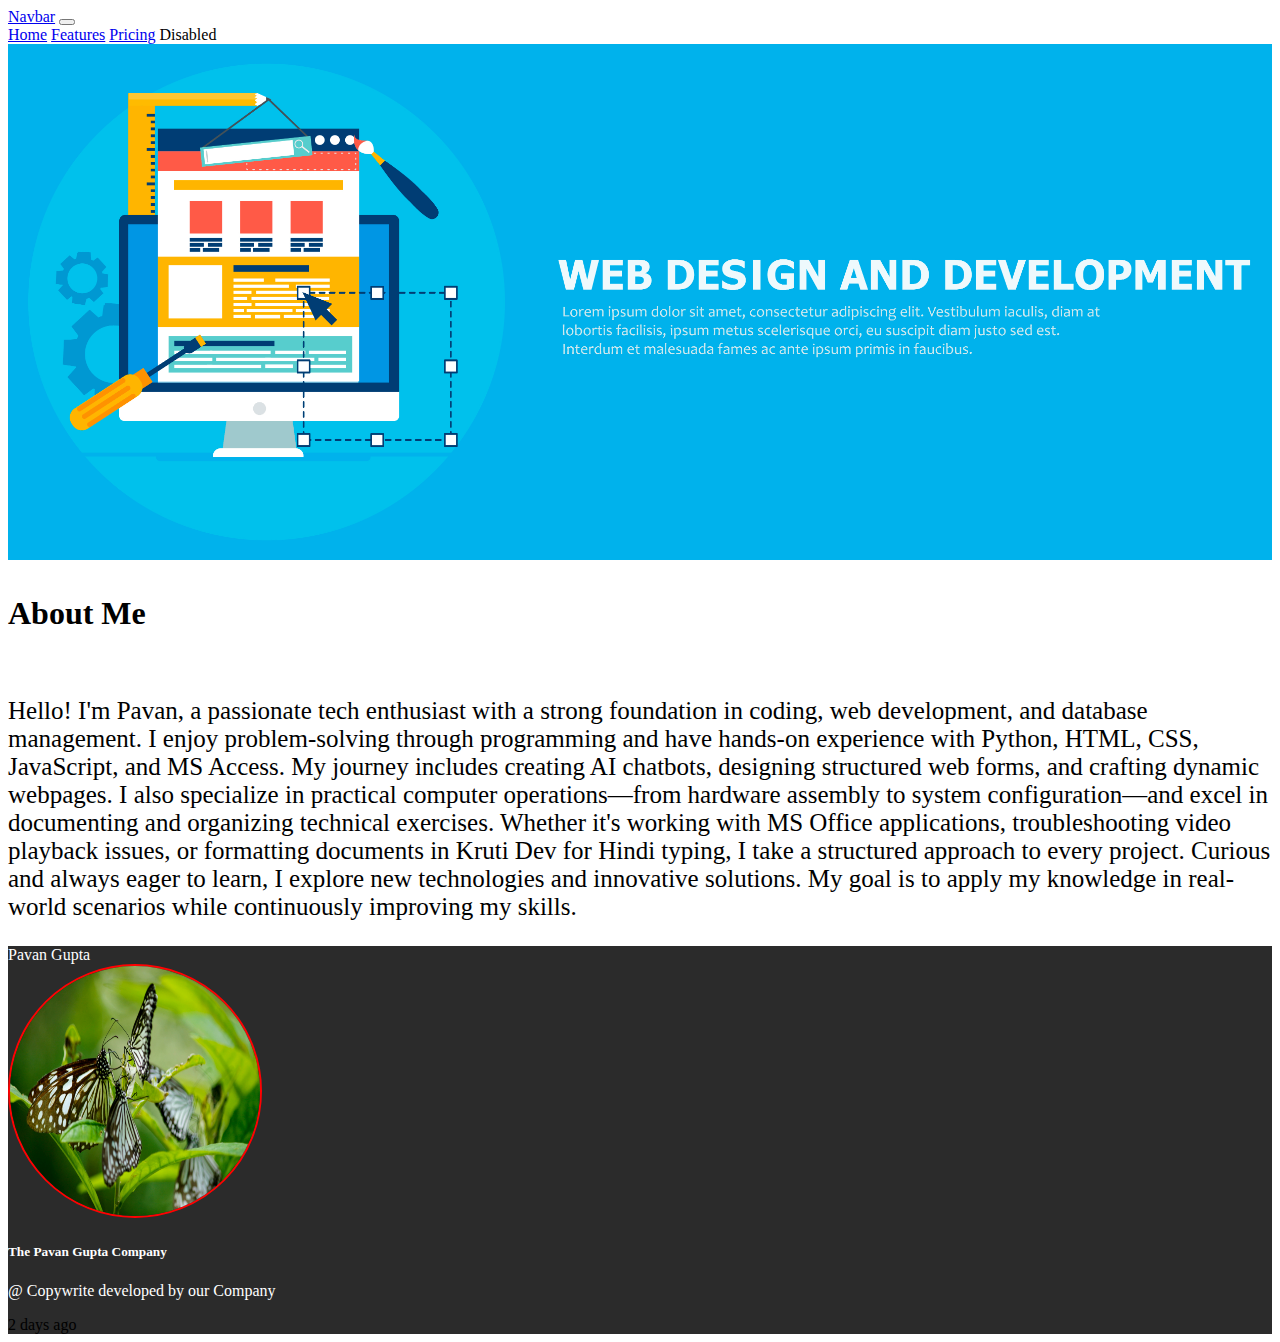
<file: About.html>
<!DOCTYPE html>
<html lang="en">
<head>
    <meta charset="UTF-8">
    <meta name="viewport" content="width=device-width, initial-scale=1.0">
    <title>Dynamic Webpage</title>
    <link href="https://cdn.jsdelivr.net/npm/bootstrap@5.3.6/dist/css/bootstrap.min.css" rel="stylesheet" integrity="sha384-4Q6Gf2aSP4eDXB8Miphtr37CMZZQ5oXLH2yaXMJ2w8e2ZtHTl7GptT4jmndRuHDT" crossorigin="anonymous">
<script src="https://cdn.jsdelivr.net/npm/bootstrap@5.3.6/dist/js/bootstrap.bundle.min.js" integrity="sha384-j1CDi7MgGQ12Z7Qab0qlWQ/Qqz24Gc6BM0thvEMVjHnfYGF0rmFCozFSxQBxwHKO" crossorigin="anonymous"></script>
<link rel="stylesheet" href="./style.css">
</head>
<body>
    <!-- nav bar -->
    <header class="container-fluid">
    <nav class="navbar navbar-expand-lg bg-body-tertiary">
        <div class="container-fluid">
          <a class="navbar-brand" href="index.html">Navbar</a>
          <button class="navbar-toggler" type="button" data-bs-toggle="collapse" data-bs-target="#navbarNavAltMarkup" aria-controls="navbarNavAltMarkup" aria-expanded="false" aria-label="Toggle navigation">
            <span class="navbar-toggler-icon"></span>
          </button>
          <div class="collapse navbar-collapse" id="navbarNavAltMarkup">
            <div class="navbar-nav">
              <a class="nav-link active" aria-current="page" href="./index.html">Home</a>
              <a class="nav-link" href="#">Features</a>
              <a class="nav-link" href="#">Pricing</a>
              <a class="nav-link disabled" aria-disabled="true">Disabled</a>
            </div>
          </div>
        </div>
      </nav>
    </header>
    <section class="container-fluid">
        <!-- About banner -->
        <div>
            <img src="./113.jpg" alt="banner" class="img4">
        </div>
        <div class="container-fluid shadow-lg p-3 mb-5 bg-body rounded">
            <h1>About Me</h1> <Br>
                <p class="font1">Hello! I'm Pavan, a passionate tech enthusiast with a strong foundation in coding, web development, and database management. I enjoy problem-solving through programming and have hands-on experience with Python, HTML, CSS, JavaScript, and MS Access. My journey includes creating AI chatbots, designing structured web forms, and crafting dynamic webpages.
                    I also specialize in practical computer operations—from hardware assembly to system configuration—and excel in documenting and organizing technical exercises. Whether it's working with MS Office applications, troubleshooting video playback issues, or formatting documents in Kruti Dev for Hindi typing, I take a structured approach to every project.
                    Curious and always eager to learn, I explore new technologies and innovative solutions. My goal is to apply my knowledge in real-world scenarios while continuously improving my skills.
                </p>
        </div>
    </section>
    <footer class="container-fluid " >
        <div class="card text-center col2">
            <div class="card-header col1" >
              Pavan Gupta
            </div>
            <div class="card-body">
              <img src="./butterfly.jpg" alt="Photo" class="img3">
              <h5 class="card-title col1">The Pavan Gupta Company</h5>
              <p class="card-text col1">@ Copywrite developed by our Company </p>
            </div>
            <div class="card-footer text-body-secondary">
              2 days ago
            </div>
          </div>
    </footer>
</body>
</html>
</file>
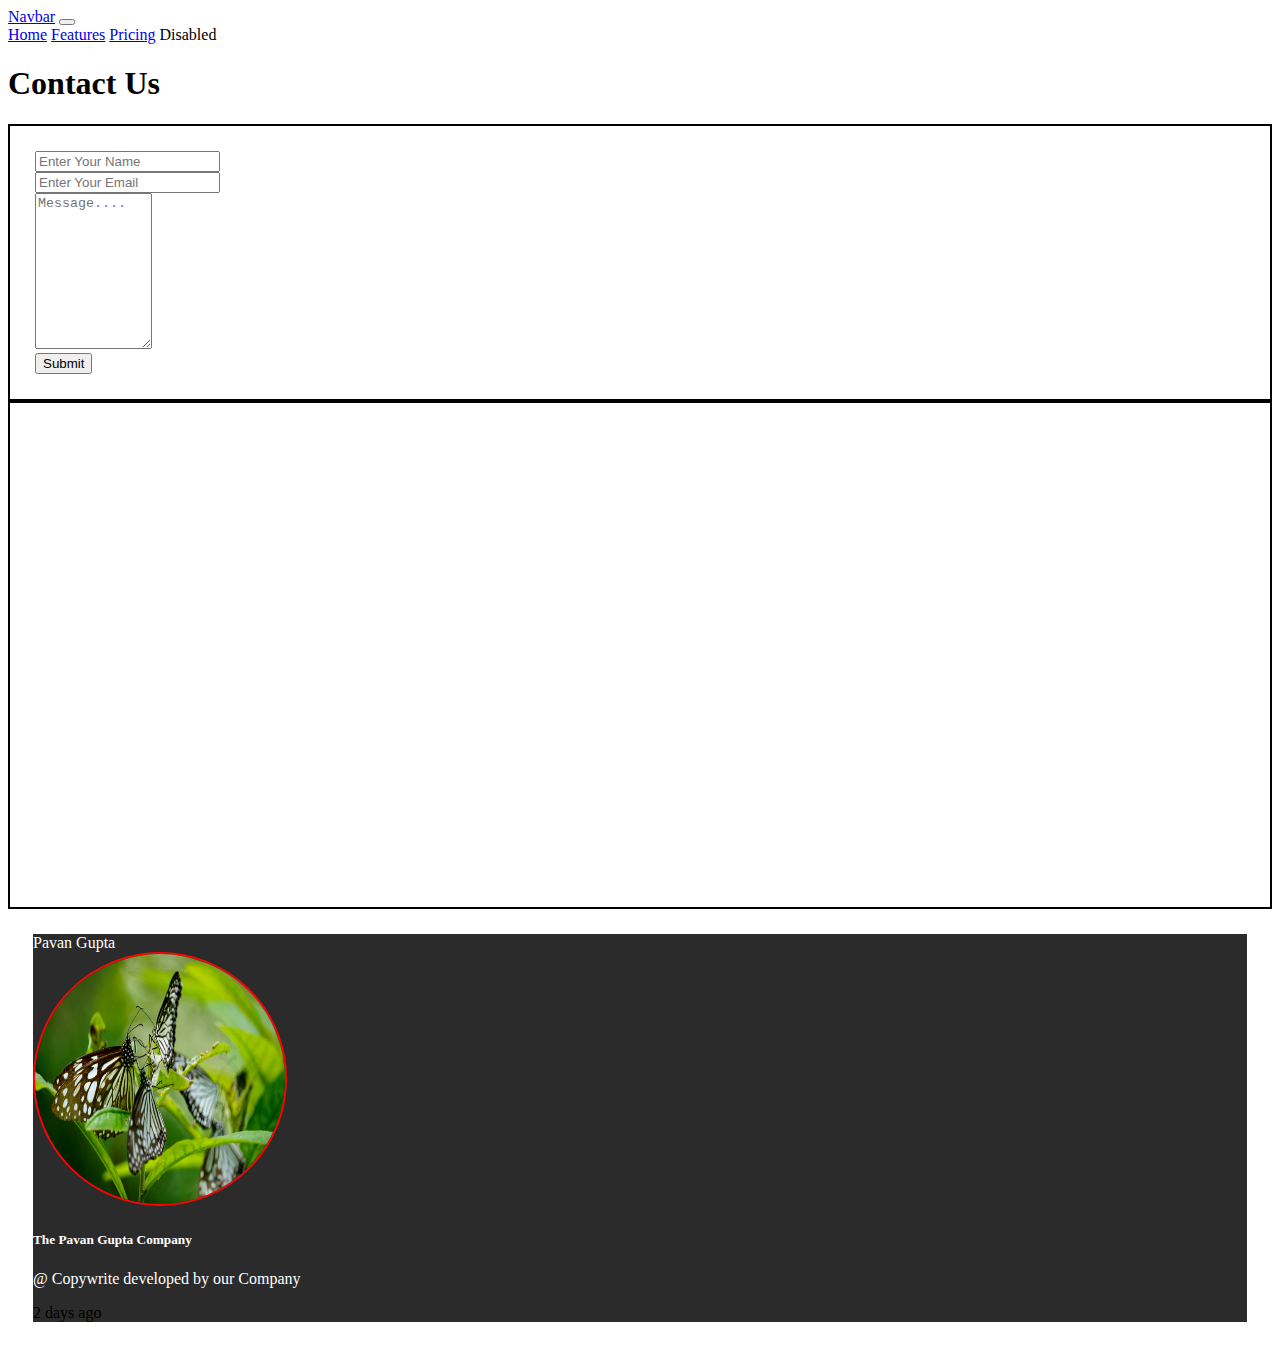
<file: Contact.html>
<!DOCTYPE html>
<html lang="en">
<head>
    <meta charset="UTF-8">
    <meta name="viewport" content="width=device-width, initial-scale=1.0">
    <title>Dynamic Webpage</title>
    <link href="https://cdn.jsdelivr.net/npm/bootstrap@5.3.6/dist/css/bootstrap.min.css" rel="stylesheet" integrity="sha384-4Q6Gf2aSP4eDXB8Miphtr37CMZZQ5oXLH2yaXMJ2w8e2ZtHTl7GptT4jmndRuHDT" crossorigin="anonymous">
<script src="https://cdn.jsdelivr.net/npm/bootstrap@5.3.6/dist/js/bootstrap.bundle.min.js" integrity="sha384-j1CDi7MgGQ12Z7Qab0qlWQ/Qqz24Gc6BM0thvEMVjHnfYGF0rmFCozFSxQBxwHKO" crossorigin="anonymous"></script>
<link rel="stylesheet" href="./style.css">
</head>
<body>
    <header class="container-fluid">
        <nav class="navbar navbar-expand-lg bg-body-tertiary">
            <div class="container-fluid">
              <a class="navbar-brand" href="./index.html">Navbar</a>
              <button class="navbar-toggler" type="button" data-bs-toggle="collapse" data-bs-target="#navbarNavAltMarkup" aria-controls="navbarNavAltMarkup" aria-expanded="false" aria-label="Toggle navigation">
                <span class="navbar-toggler-icon"></span>
              </button>
              <div class="collapse navbar-collapse" id="navbarNavAltMarkup">
                <div class="navbar-nav">
                  <a class="nav-link active" aria-current="page" href="./index.html">Home</a>
                  <a class="nav-link" href="#">Features</a>
                  <a class="nav-link" href="#">Pricing</a>
                  <a class="nav-link disabled" aria-disabled="true">Disabled</a>
                </div>
              </div>
            </div>
          </nav>
    </header>
    <section class="container ">
      <h1><font face="Algerian">Contact Us</font></h1>

      <div class="row ">
        <div class="col-md-3 bord">
          <input type="text" class="form-control" placeholder="Enter Your Name" aria-label="First name"><br>
          <input type="email" class="form-control" id="inputEmail4" placeholder="Enter Your Email"><br>
          <textarea placeholder="Message...." class="form-control " cols="12" rows="10"></textarea><br>
          <button type="submit" class="btn btn-primary">Submit</button>
        </div>
        <div class="col-md-9 bord">
          <iframe src="https://www.google.com/maps/embed?pb=!1m18!1m12!1m3!1d4470.098429318211!2d82.95220537608816!3d25.460124620999764!2m3!1f0!2f0!3f0!3m2!1i1024!2i768!4f13.1!3m3!1m2!1s0x398e2a599218b8d5%3A0xc58ffc64489326c0!2sJ.S.%20Private%20Industrial%20Training%20Institute%20PalhiPatti%2C%20Varanasi%20221208!5e1!3m2!1sen!2sin!4v1748666638734!5m2!1sen!2sin" width="100%" height="450" style="border:0;" allowfullscreen="" loading="lazy" referrerpolicy="no-referrer-when-downgrade"></iframe>
        </div>
      </div>
    </section>
    <footer class="container-fluid padd" >
      <div class="card text-center col2">
          <div class="card-header col1" >
            Pavan Gupta
          </div>
          <div class="card-body">
            <img src="./butterfly.jpg" alt="Photo" class="img3">
            <h5 class="card-title col1">The Pavan Gupta Company</h5>
            <p class="card-text col1">@ Copywrite developed by our Company </p>
          </div>
          <div class="card-footer text-body-secondary">
            2 days ago
          </div>
        </div>
  </footer>
</body>
</html>
</file>
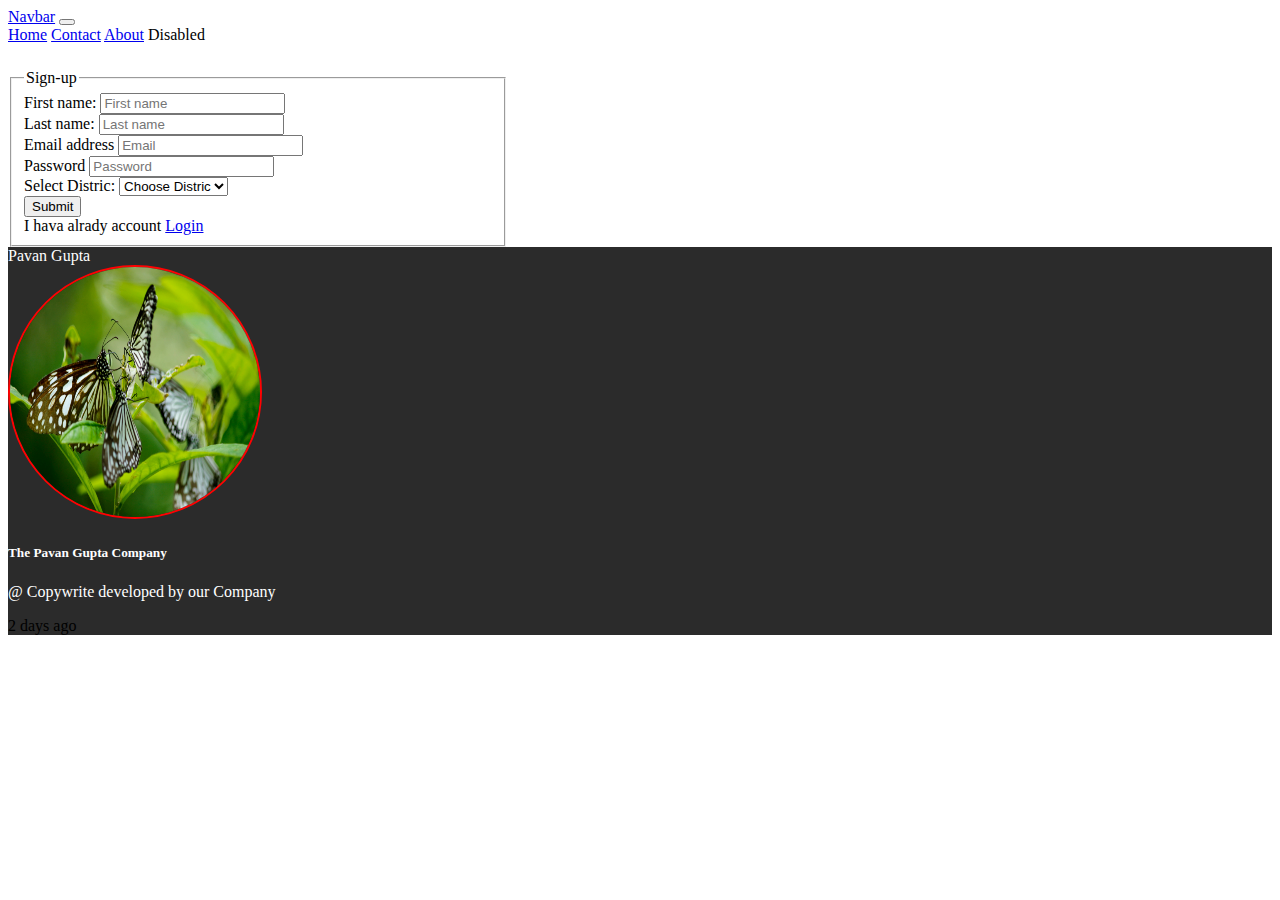
<file: Signup.html>
<!DOCTYPE html>
<html lang="en">
<head>
    <meta charset="UTF-8">
    <meta name="viewport" content="width=device-width, initial-scale=1.0">
    <title>Dynamic Webpage</title>
    <link href="https://cdn.jsdelivr.net/npm/bootstrap@5.3.6/dist/css/bootstrap.min.css" rel="stylesheet" integrity="sha384-4Q6Gf2aSP4eDXB8Miphtr37CMZZQ5oXLH2yaXMJ2w8e2ZtHTl7GptT4jmndRuHDT" crossorigin="anonymous">
    <script src="https://cdn.jsdelivr.net/npm/bootstrap@5.3.6/dist/js/bootstrap.bundle.min.js" integrity="sha384-j1CDi7MgGQ12Z7Qab0qlWQ/Qqz24Gc6BM0thvEMVjHnfYGF0rmFCozFSxQBxwHKO" crossorigin="anonymous"></script>
    <link rel="stylesheet" href="./style.css">
</head>
<body>
    <header class="container-fluid " style="padding-bottom: 25px;">
        <nav class="navbar navbar-expand-lg bg-body-tertiary">
            <div class="container-fluid">
              <a class="navbar-brand" href="./index.html">Navbar</a>
              <button class="navbar-toggler" type="button" data-bs-toggle="collapse" data-bs-target="#navbarNavAltMarkup" aria-controls="navbarNavAltMarkup" aria-expanded="false" aria-label="Toggle navigation">
                <span class="navbar-toggler-icon"></span>
              </button>
              <div class="collapse navbar-collapse" id="navbarNavAltMarkup">
                <div class="navbar-nav">
                  <a class="nav-link active" aria-current="page" href="./index.html">Home</a>
                  <a class="nav-link" href="./Contact.html">Contact</a>
                  <a class="nav-link" href="./About.html">About</a>
                  <a class="nav-link disabled" aria-disabled="true">Disabled</a>
                </div>
              </div>
            </div>
          </nav>
    </header>
    <section class="container shadow-lg p-3 mb-5 bg-body rounded" style="width: 500px;">
        <form >
            <fieldset>
                <legend>Sign-up</legend>
            <div class="mb-3">
                <label for="fname" class="form-label">First name:</label>
                <input type="text" class="form-control" placeholder="First name" aria-label="First name" required>
            </div>
            <div class="mb-3">
                <label for="lname">Last name:</label>
                <input type="text" class="form-control" placeholder="Last name" aria-label="Last name" required>
            </div>
            <div class="mb-3">
              <label for="exampleInputEmail1" class="form-label">Email address</label>
              <input type="email" class="form-control" id="exampleInputEmail1" aria-describedby="emailHelp" required placeholder="Email">
            </div>
            <div class="mb-3">
              <label for="exampleInputPassword1" class="form-label">Password</label>
              <input type="password" class="form-control" id="exampleInputPassword1" placeholder="Password" required>
            </div>
            <div class="mb-3">
              <label for="select">Select Distric:</label>
              <select class="form-select form-select-lg mb-3" aria-label=".form-select-lg example" required>
                <option>Choose Distric</option>
                <option>Varanasi</option>
                <option>Jaunpur</option>
                <option >Mirzapur</option>
              </select>
            </div>
            <button type="submit" class="btn btn-primary">Submit</button><br>
            <div>
            I hava alrady account <a href="./Signin.html">Login</a>
          </div>
        </fieldset>  
        </form>
        </div> 
    </section>
    <footer class="container-fluid " >
        <div class="card text-center col2">
            <div class="card-header col1" >
              Pavan Gupta
            </div>
            <div class="card-body">
              <img src="./butterfly.jpg" alt="Photo" class="img3">
              <h5 class="card-title col1">The Pavan Gupta Company</h5>
              <p class="card-text col1">@ Copywrite developed by our Company </p>
            </div>
            <div class="card-footer text-body-secondary">
              2 days ago
            </div>
          </div>
    </footer>
</body>
</html>
</file>
<file: style.css>
.img1{
    width: auto;
    height: 600px;
}
.img2{
  width: auto;
  height: 300px;
}
.img3{
  width:250px;
  height:250px;
  border-radius: 50%;
  border: solid 2px;
  border-color: rgb(255, 2, 2);
}
.img4{
    width: auto;
    width: 100%;
    padding-bottom: 10px;
}
.padd{
  padding: 25px;
}
.col1{
  color: white;
}
.col2{
  background-color: rgb(43, 43, 43);
}
.font1{
    font-size: 25px;
}
.bord{
  border:solid 2px;
  padding: 25px;
}
</file>
